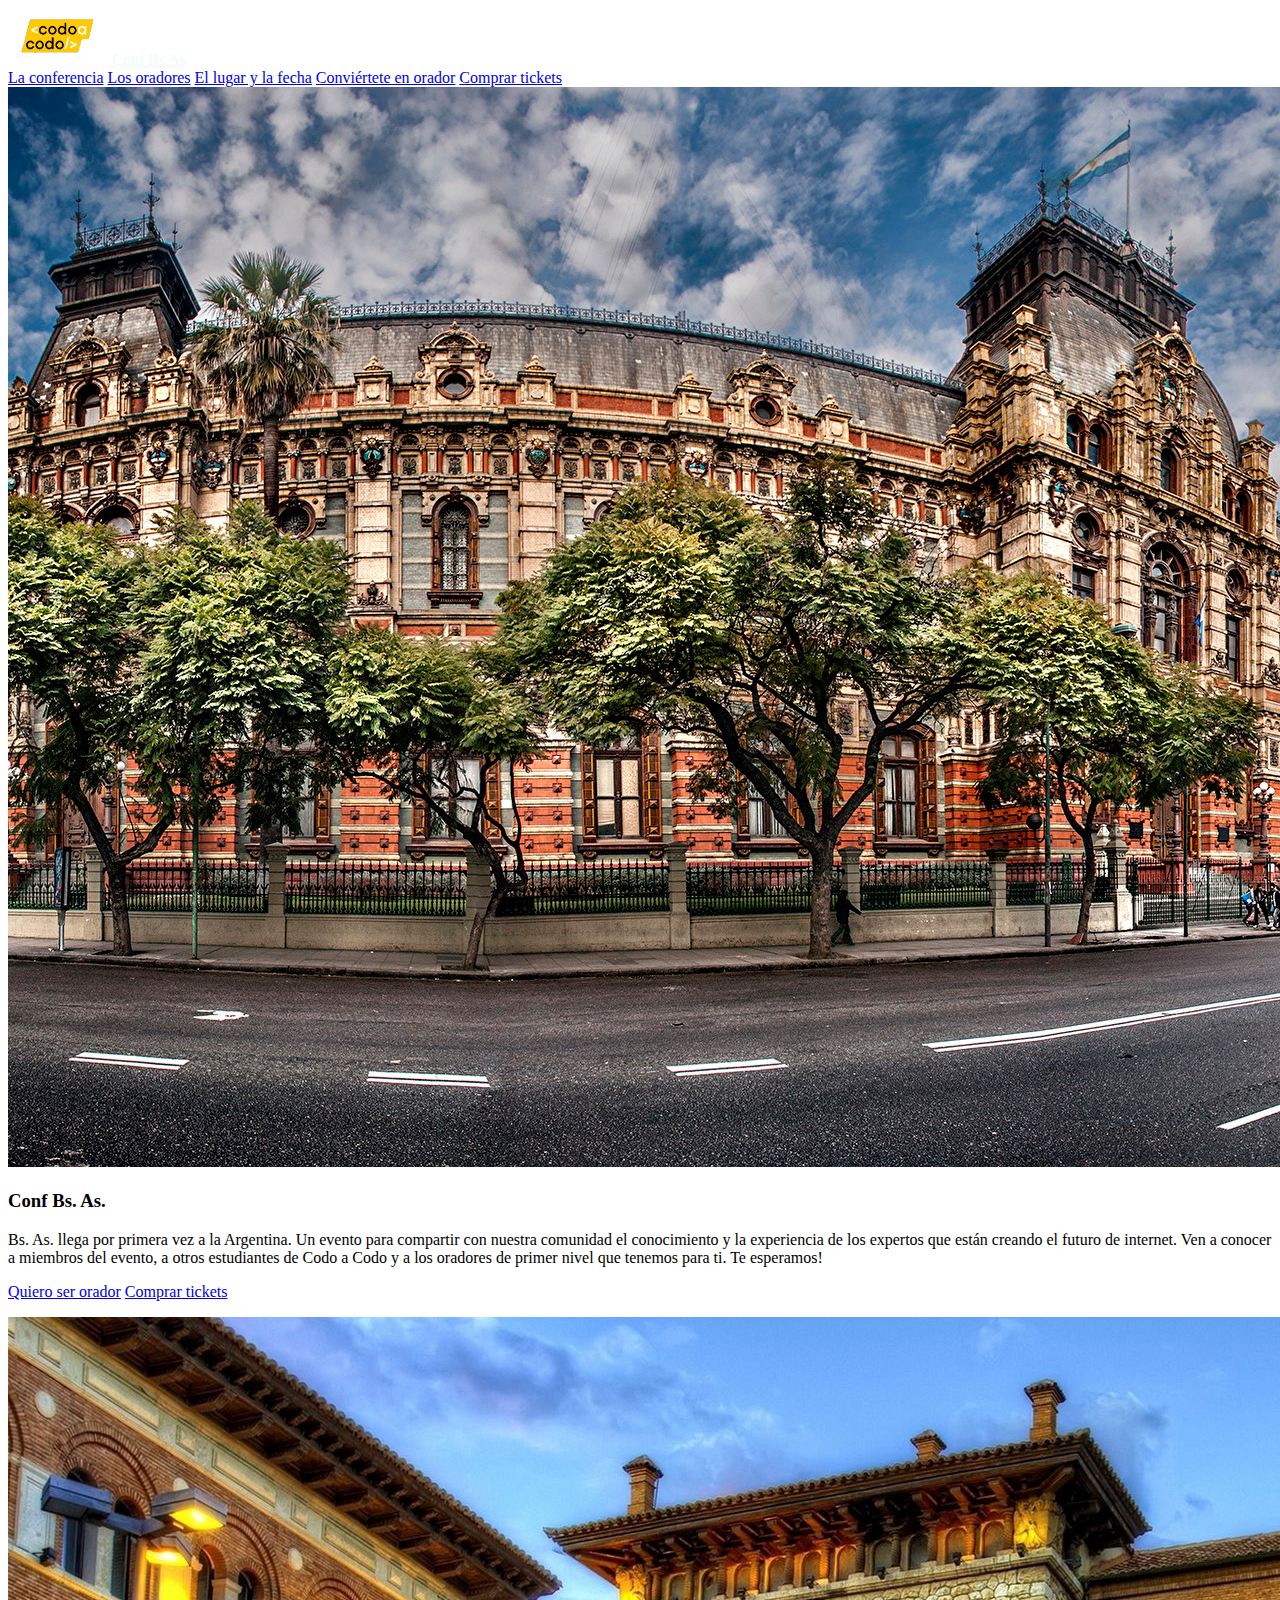
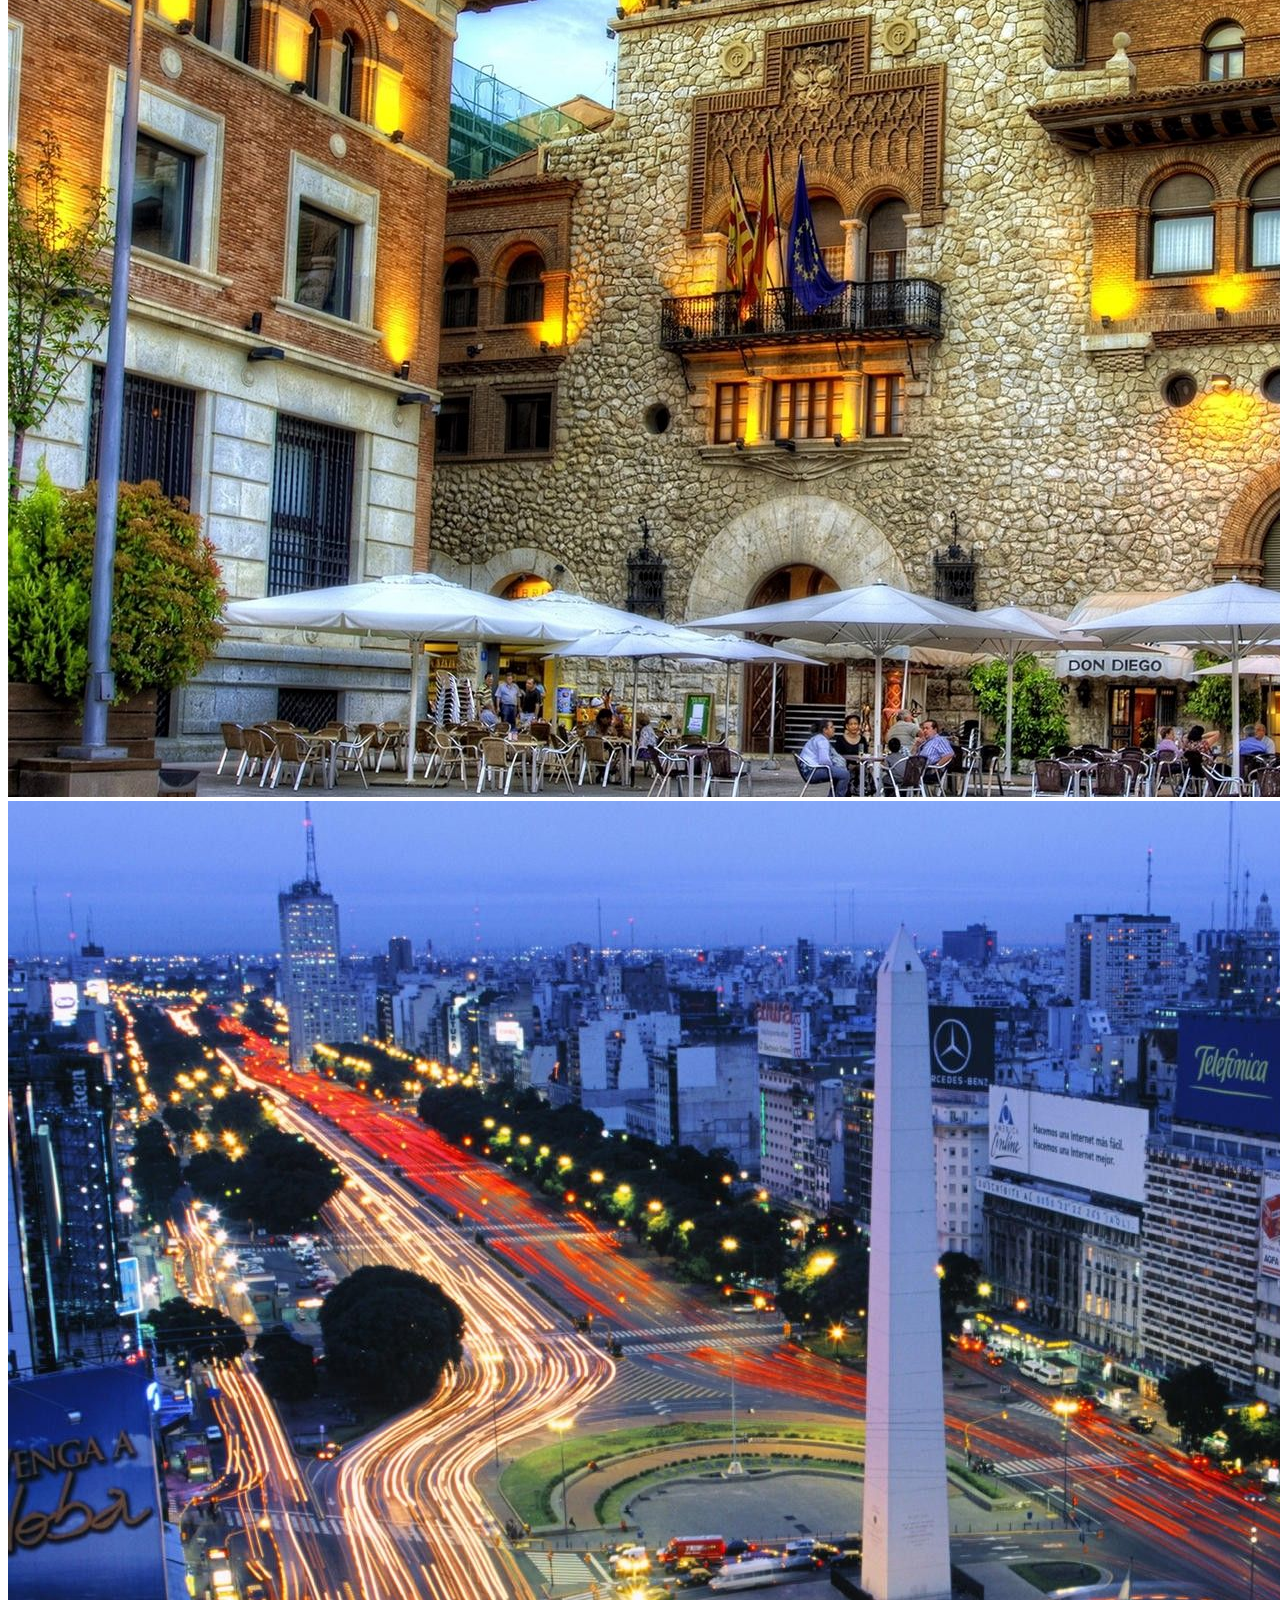
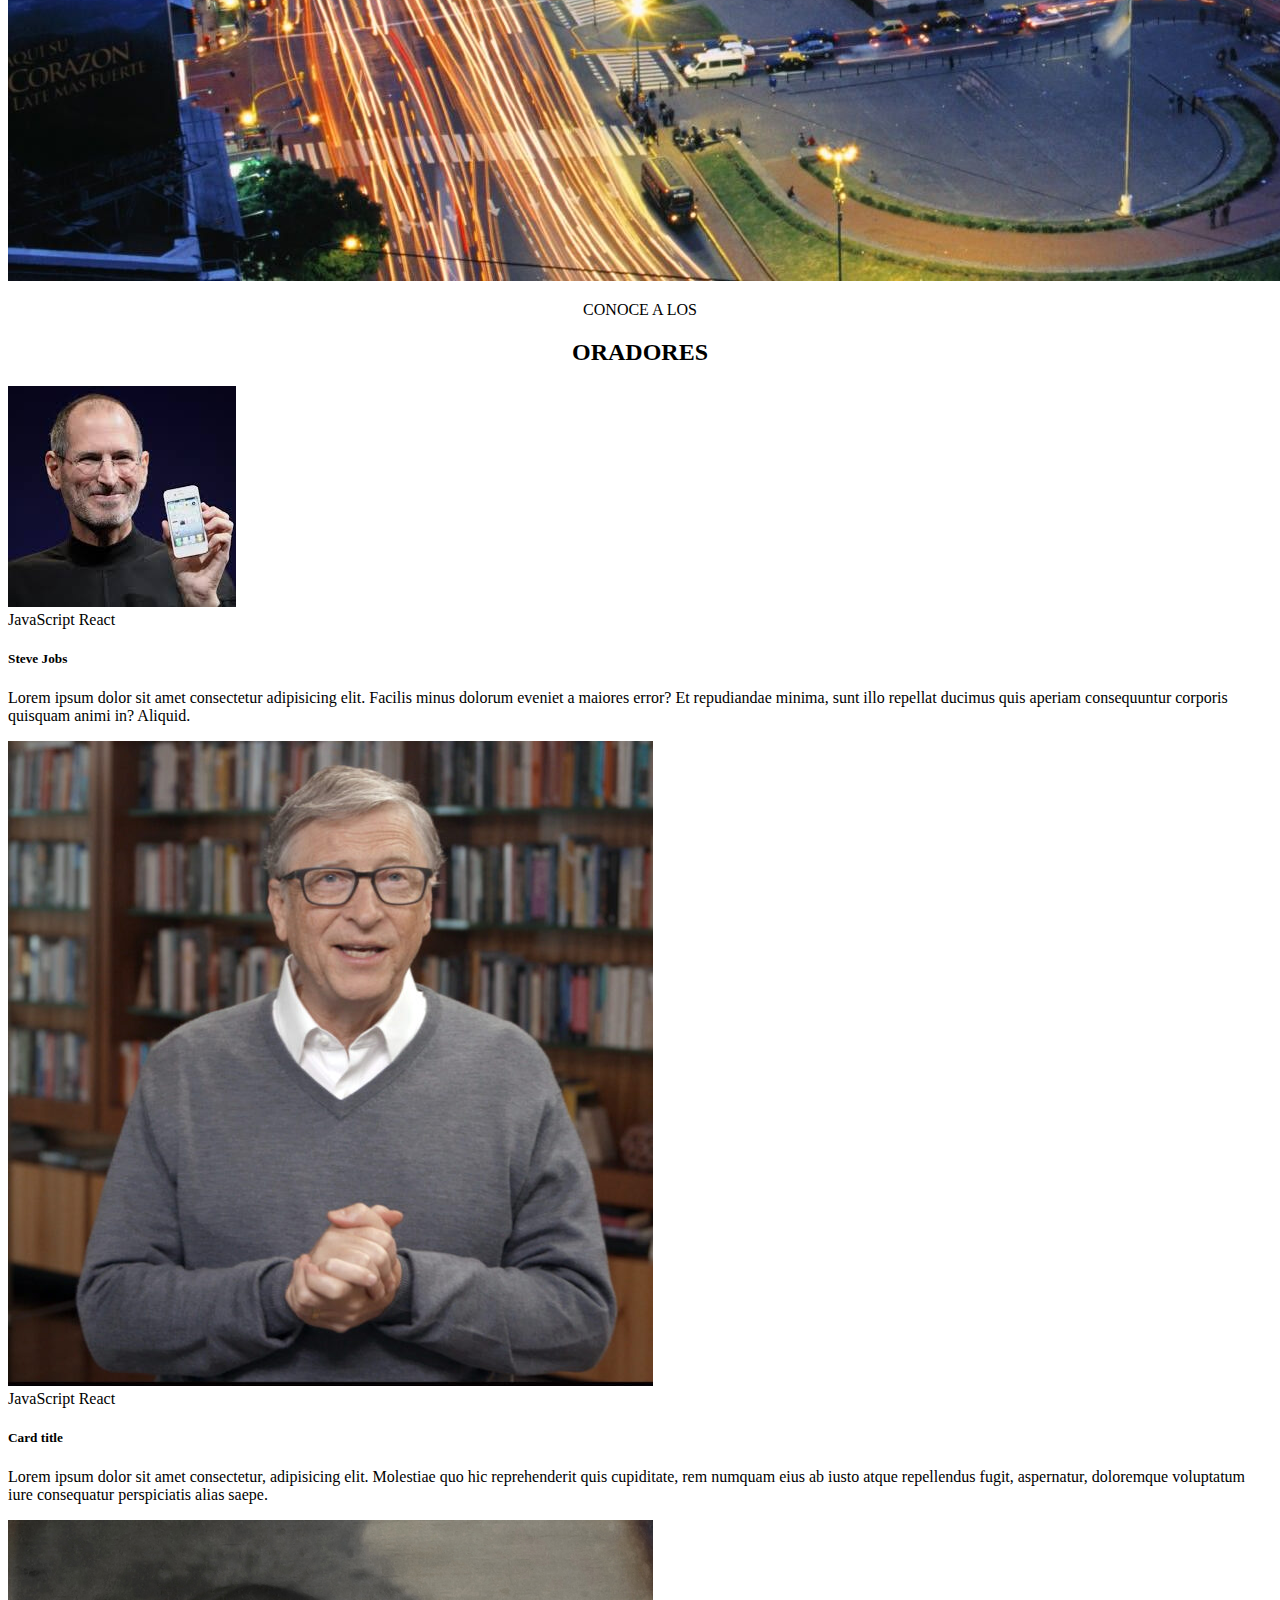
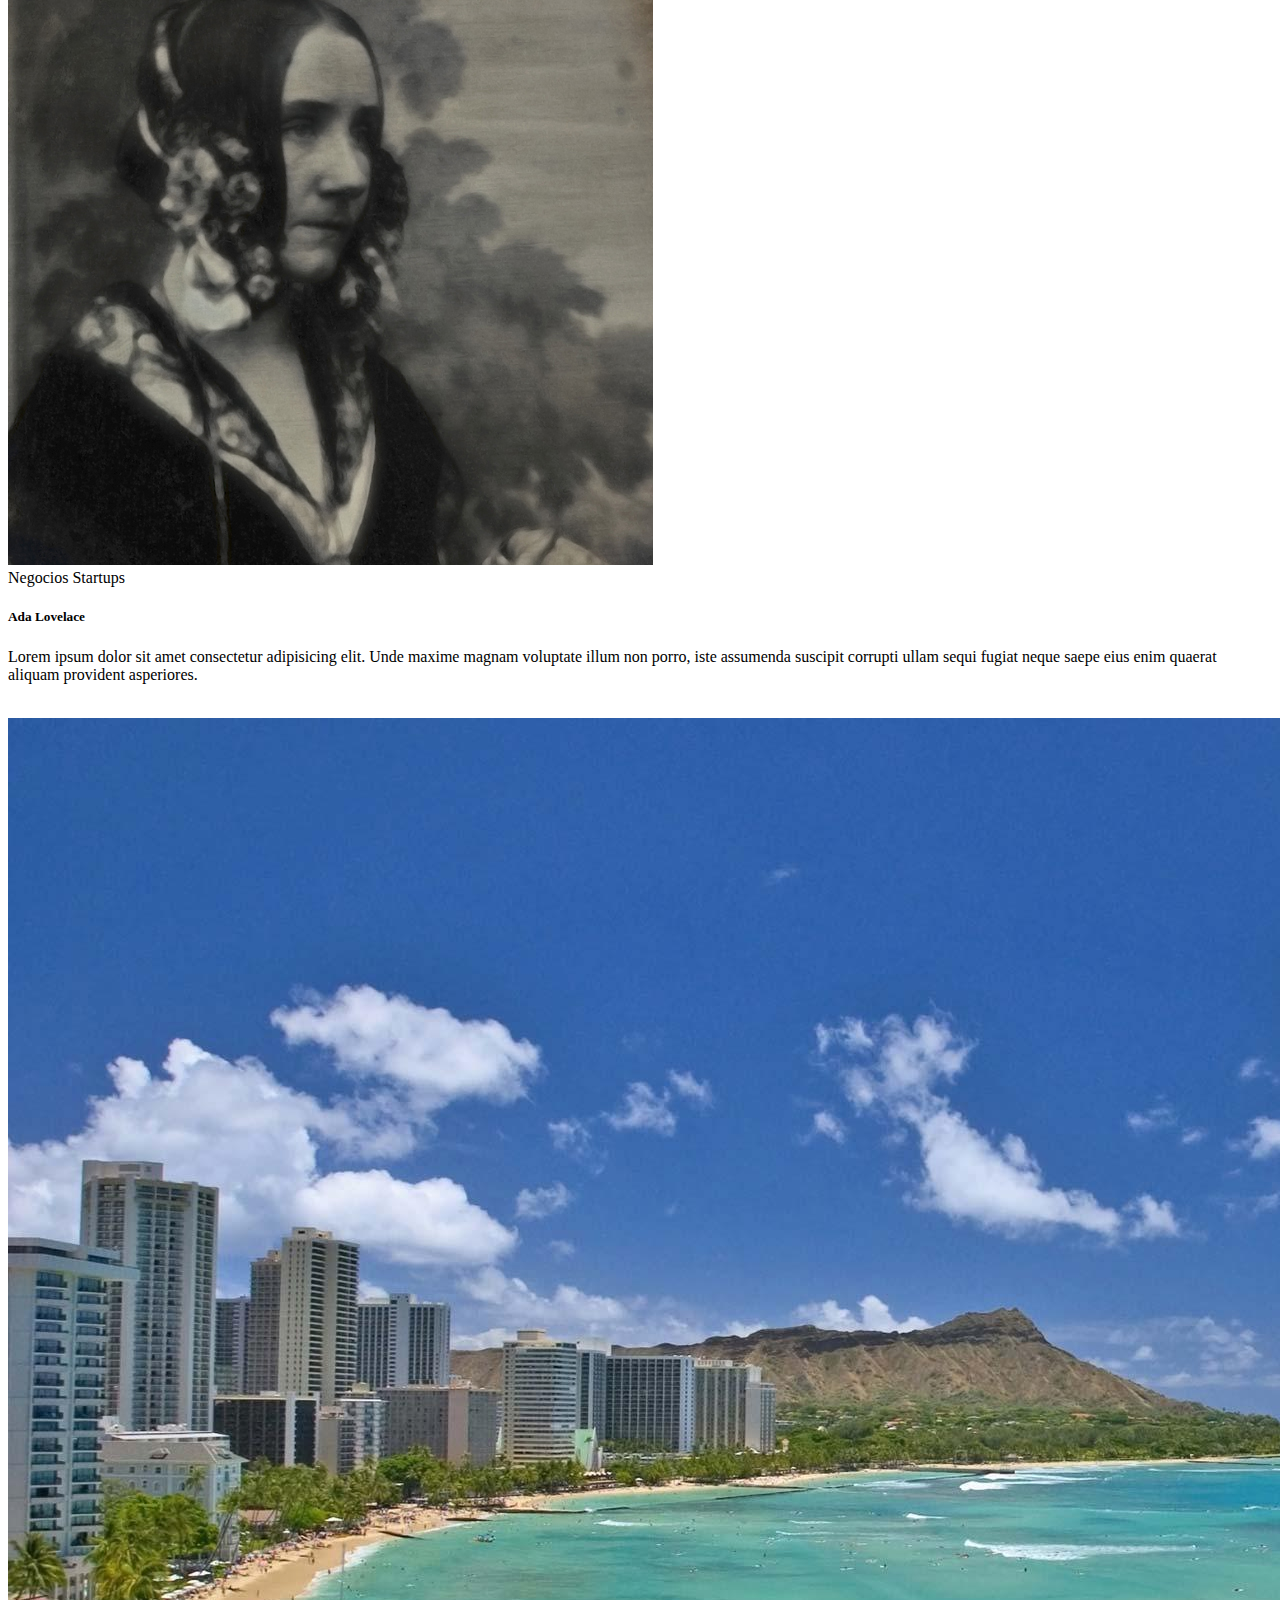
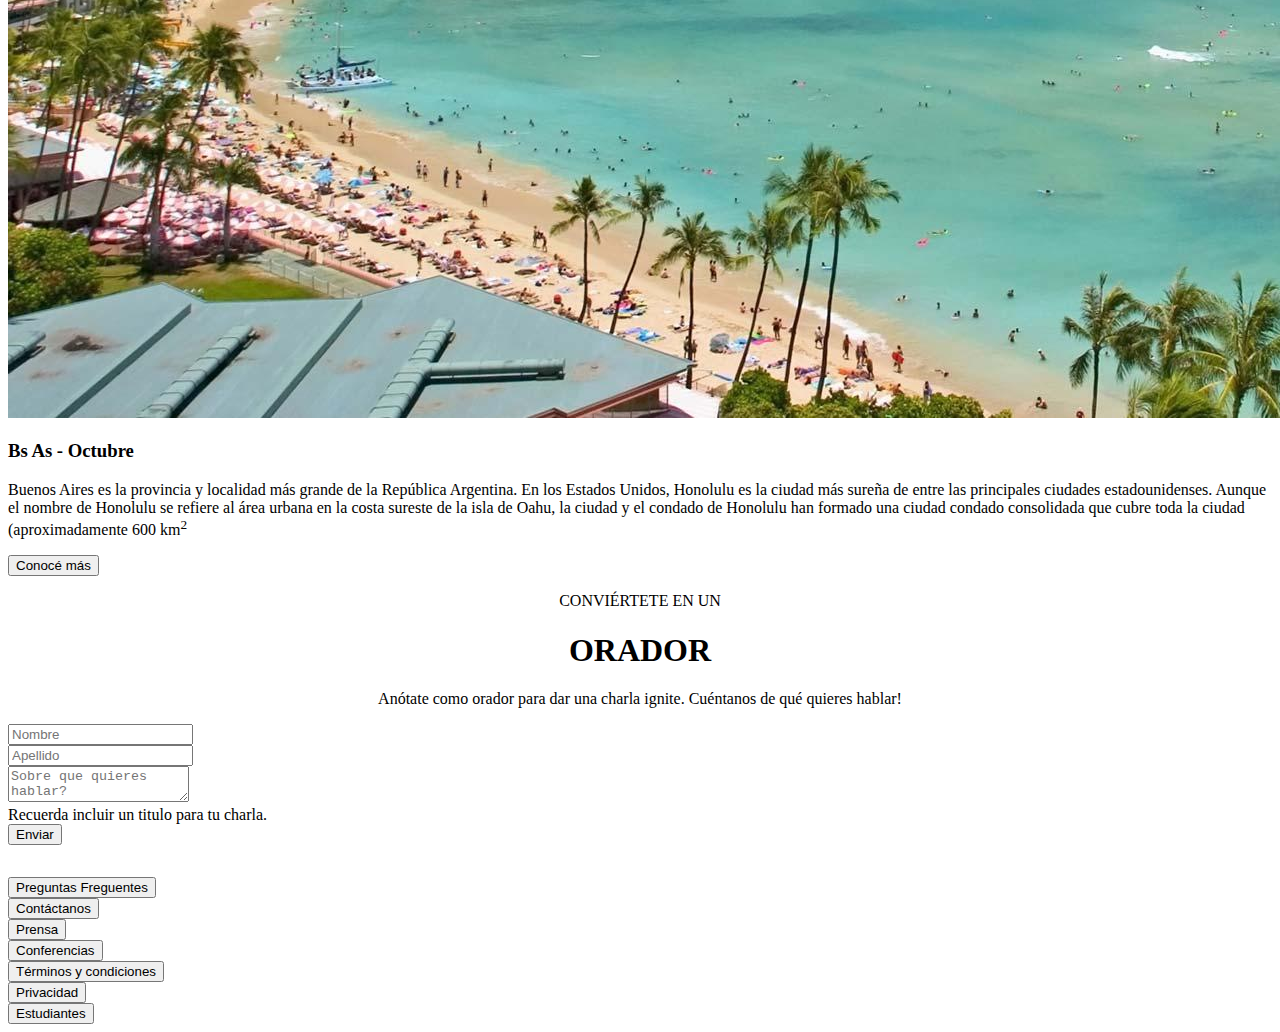
<file: index.html>
<!DOCTYPE html>
<html lang="en">
    <head>
        <title>Integrador Bootstrap</title>
        <meta charset="UTF-8">
        <meta name="viewport" content="width=device-width, initial-scale=1">
        <link href="./style.css" rel="stylesheet">
        <!-- CSS -->
        <link href="https://cdn.jsdelivr.net/npm/bootstrap@5.2.1/dist/css/bootstrap.min.css" rel="stylesheet" integrity="sha384-iYQeCzEYFbKjA/T2uDLTpkwGzCiq6soy8tYaI1GyVh/UjpbCx/TYkiZhlZB6+fzT" crossorigin="anonymous">
    </head>
    <body>
        <header>
            <nav class="navbar navbar-expand-lg navbar-dark bg-dark">
                <div class="container-fluid">
                    <nav class="navbar bg-dark">
                        <div class="container-fluid">
                          <a class="navbar-brand" id="conf" href="#">
                            <img src="./img/codoacodo.png" alt="Logo" width="100" height="auto" class="d-inline-block align-text-center">
                            Conf Bs As
                          </a>
                        </div>
                      </nav>
            
                  <div class="conteiner-fluid">
                    <div class="collapse navbar-collapse" id="navbarNavAltMarkup">
                      <div class="navbar-nav">
                        <a class="nav-link active" aria-current="page" href="#">La conferencia</a>
                        <a class="nav-link" href="#">Los oradores</a>
                        <a class="nav-link" href="#">El lugar y la fecha</a>
                        <a class="nav-link" href="#">Conviértete en orador</a>
                        <a class="nav-link text-success" href="./comprar-tickets.html">Comprar tickets</a>
                      </div>
                    </div>
                  </div>
                </div>
              </nav>
        </header>
        <main>
           <!-- CARROUSEL-->
           <div id="carouselExampleSlidesOnly" class="carousel slide" data-bs-ride="carousel">
            <div class="carousel-inner">
              <div class="carousel-item active">
                <img src="./img/ba1.jpg" class="d-block w-100" alt="...">
                <div class="container">
                  <div class="carousel-caption text-end pb-5">
                      <div class="row">
                          <div class="col-lg-6 offset-lg-6">
                              <h3>Conf Bs. As.</h3>
                              <p>Bs. As. llega por primera vez a la Argentina. Un evento para compartir con nuestra comunidad el conocimiento y la experiencia de los expertos que están creando el futuro de internet. Ven a conocer a miembros del evento, a otros estudiantes de Codo a Codo y a los oradores de primer nivel que tenemos para ti. Te esperamos!</p>
                              <p><a class="btn btn-outline-light mb-3" href="#form-orador">Quiero ser orador</a> <a class="btn btn-success ms-2 mb-3" href="comprar-tickets.html">Comprar tickets</a></p>
                          </div>
                      </div>
                  </div>
              </div>
              </div>
              <div class="carousel-item">
                <img src="./img/ba2.jpg" class="d-block w-100" alt="...">
              </div>
              <div class="carousel-item">
                <img src="./img/ba3.jpg" class="d-block w-100" alt="...">
              </div>
            </div>
          </div>

          <!--CARTAS-->
          
          <div class="conteiner-fluid">
            <div class="oradores" id="oradores">
              <p>CONOCE A LOS</p>
              <h2>ORADORES</h2>
            </div>
          </div>
    
          <div class="row row-cols-1 row-cols-md-3 g-4 w-75 mx-auto">
            <div class="col">
              <div class="card">
                <img src="./img/steve.jpg" class="card-img-top" alt="...">
                <div class="card-body">
                  <span class="badge text-bg-warning">JavaScript</span>
                  <span class="badge text-bg-info">React</span>
                  <h5 class="card-title">Steve Jobs</h5>
                  <p class="card-text">Lorem ipsum dolor sit amet consectetur adipisicing elit. Facilis minus dolorum eveniet a maiores error? Et repudiandae minima, sunt illo repellat ducimus quis aperiam consequuntur corporis quisquam animi in? Aliquid.</p>
                </div>
              </div>
            </div>
            <div class="col">
              <div class="card">
                <img src="./img/bill.jpg" class="card-img-top" alt="...">
                <div class="card-body">
                  <span class="badge text-bg-warning">JavaScript</span>
                  <span class="badge text-bg-info">React</span>
                  <h5 class="card-title">Card title</h5>
                  <p class="card-text">Lorem ipsum dolor sit amet consectetur, adipisicing elit. Molestiae quo hic reprehenderit quis cupiditate, rem numquam eius ab iusto atque repellendus fugit, aspernatur, doloremque voluptatum iure consequatur perspiciatis alias saepe.</p>
                </div>
              </div>
            </div>
            <div class="col">
              <div class="card">
                <img src="./img/ada.jpeg" class="card-img-top" alt="...">
                <div class="card-body">
                  <span class="badge text-bg-secondary">Negocios</span>
                  <span class="badge text-bg-danger">Startups</span>
                  <h5 class="card-title">Ada Lovelace</h5>
                  <p class="card-text">Lorem ipsum dolor sit amet consectetur adipisicing elit. Unde maxime magnam voluptate illum non porro, iste assumenda suscipit corrupti ullam sequi fugiat neque saepe eius enim quaerat aliquam provident asperiores.</p>
                
                </div>
              </div>
            </div>

          </div>
        
          <br>
          <!--CARROUSEL 2: FOTO Y TEXTO-->

          <div class="card mb-3">
            <div class="row g-0">
              <div class="col-6">
                <img src="./img/honolulu.jpg" class="img-fluid rounded-start" alt="...">
              </div>
              <div class="col-md-6 bg-dark text-white">
                <div class="card-body">
                  <h3 class="card-title">Bs As - Octubre</h3>
                  <p class="card-text">Buenos Aires es la provincia y localidad más grande de la
                    República Argentina. En los Estados Unidos, Honolulu es la ciudad
                    más sureña de entre las principales ciudades estadounidenses.
                    Aunque el nombre de Honolulu se refiere al área urbana en la costa
                    sureste de la isla de Oahu, la ciudad y el condado de Honolulu han
                    formado una ciudad condado consolidada que cubre toda la ciudad
                    (aproximadamente 600 km<sup>2</sup></p>
                  <button type="button" class="btn btn-outline-light">Conocé más</button>
                </div>
              </div>
            </div>
          </div>

          <!--FORMULARIO-->
          
          <div class="conteiner-fluid">
            <div class="formulario oradores" id="formulario-oradores">
              <p>CONVIÉRTETE EN UN</p>
              <h1>ORADOR</h1>
              <p>Anótate como orador para dar una charla ignite. Cuéntanos de qué quieres hablar!</p>
            </div>
          </div>
          <form class="container-fluid w-75">
          <div class="row">
            <div class="col">
              <input type="text" class="form-control" placeholder="Nombre" aria-label="Nombre">
            </div>
            <div class="col">
              <input type="text" class="form-control" placeholder="Apellido" aria-label="Apellido">
            </div>
          </div>
          
          <div class="input-group mt-3">
            <textarea class="form-control" placeholder="Sobre que quieres hablar?" aria-label="Sobre que quieres hablar?"></textarea>
          
          </div>
          <div class="form-text">Recuerda incluir un titulo para tu charla.</div>
    
                 <!--BOTÓN ENVIAR-->
              <div class="d-grid gap-2 mt-3">
                <button class="btn btn-success" type="submit">Enviar</button>
              </div>
            
            </form>
        </main>
        <footer>
          <div class="mt-3 py-lg-3 bg-secondary bg-gradient">
            <div class="row mx-0 justify-content-between">
              <div class="col-auto">
                <button type="button" class="text-decoration-none btn text-white">
                  Preguntas Freguentes
                </button>
              </div>
              <div class="col-auto">
                <button type="button" class="text-decoration-none btn text-white">
                  Contáctanos
                </button>
              </div>
              <div class="col-auto">
                <button type="button" class="text-decoration-none btn text-white">
                  Prensa
                </button>
              </div>
              <div class="col-auto">
                <button type="button" class="text-decoration-none btn text-white">
                  Conferencias
                </button>
              </div>
              <div class="col-auto">
                <button type="button" class="text-decoration-none btn text-white">
                  Términos y condiciones
                </button>
              </div>
              <div class="col-auto">
                <button type="button" class="text-decoration-none btn text-white">
                  Privacidad
                </button>
              </div>
              <div class="col-auto">
                <button type="button" class="text-decoration-none btn text-white">
                  Estudiantes
                </button>
              </div>
            </div>
          </div>
        </footer>
          <!-- JavaScript -->
          <script src="https://cdn.jsdelivr.net/npm/bootstrap@5.2.1/dist/js/bootstrap.bundle.min.js" integrity="sha384-u1OknCvxWvY5kfmNBILK2hRnQC3Pr17a+RTT6rIHI7NnikvbZlHgTPOOmMi466C8" crossorigin="anonymous"></script>
    </body>
</html>
</file>
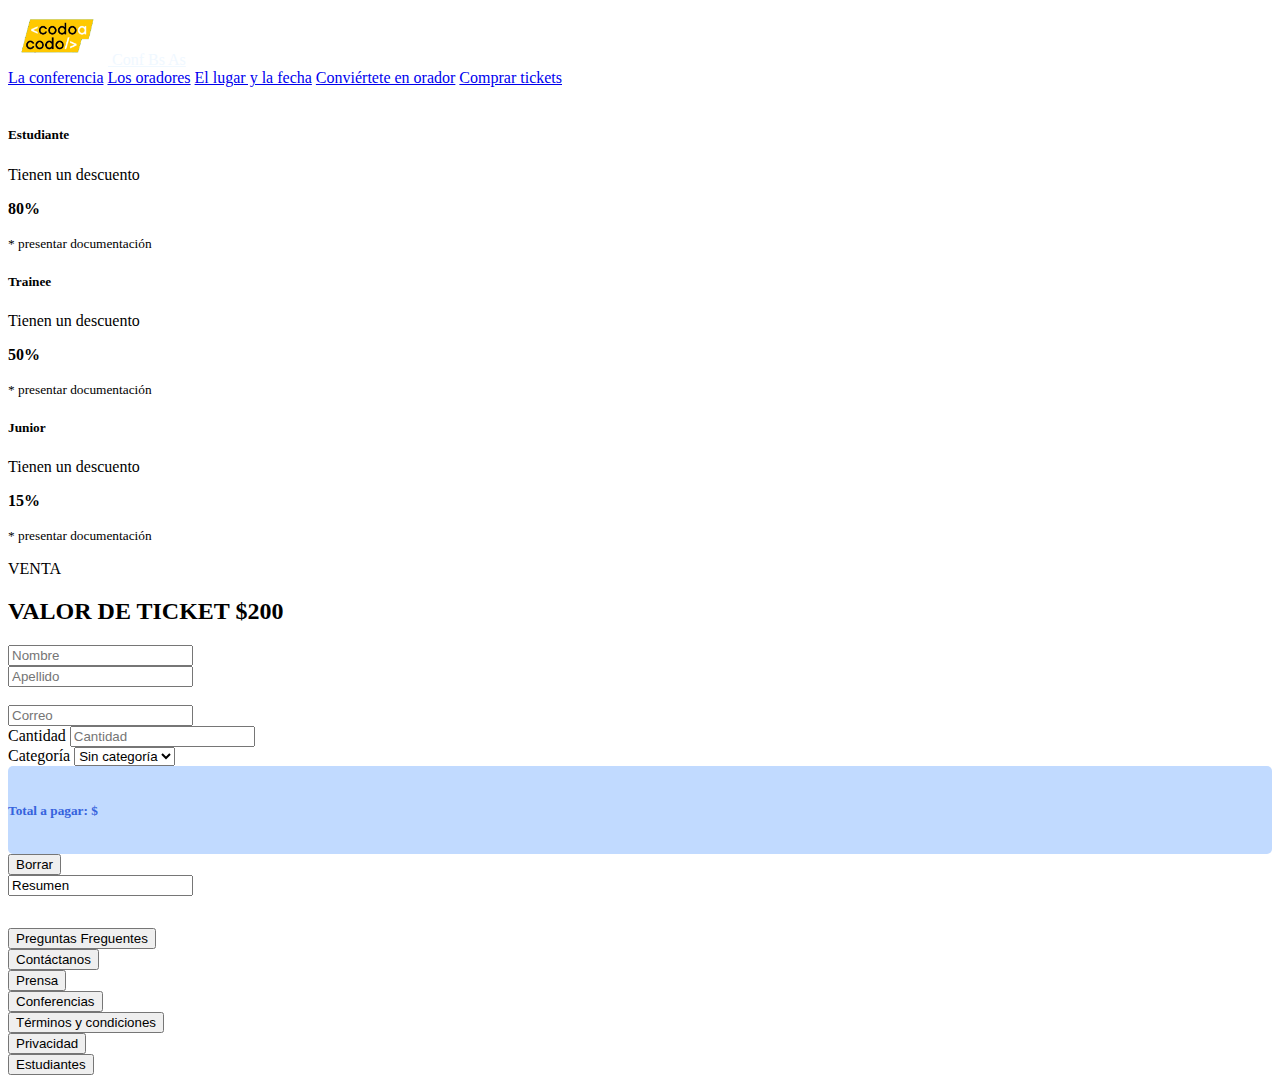
<file: comprar-tickets.html>
<!DOCTYPE html>
<html lang="en">
    <head>
        <title>COMPRAR TICKETS</title>
        <meta charset="UTF-8">
        <meta name="viewport" content="width=device-width, initial-scale=1">
        <link href="style.css" rel="stylesheet">
        <!-- CSS only -->
<link href="https://cdn.jsdelivr.net/npm/bootstrap@5.2.2/dist/css/bootstrap.min.css" rel="stylesheet" integrity="sha384-Zenh87qX5JnK2Jl0vWa8Ck2rdkQ2Bzep5IDxbcnCeuOxjzrPF/et3URy9Bv1WTRi" crossorigin="anonymous">
    </head>
    <body>
        <header>
          <nav class="navbar navbar-expand-lg navbar-dark bg-dark">
            <div class="container-fluid">
                <nav class="navbar bg-dark">
                    <div class="container-fluid">
                      <a class="navbar-brand" id="conf" href="./index.html">
                        <img src="./img/codoacodo.png" alt="Logo" width="100" height="auto" class="d-inline-block align-text-center">
                        Conf Bs As
                      </a>
                    </div>
                  </nav>
        
              <div class="conteiner-fluid">
                <div class="collapse navbar-collapse" id="navbarNavAltMarkup">
                  <div class="navbar-nav">
                    <a class="nav-link active" aria-current="page" href="./index.html">La conferencia</a>
                    <a class="nav-link" href="#">Los oradores</a>
                    <a class="nav-link" href="#">El lugar y la fecha</a>
                    <a class="nav-link" href="#">Conviértete en orador</a>
                    <a class="nav-link text-success" href="#">Comprar tickets</a>
                  </div>
                </div>
              </div>
            </div>
          </nav>
        </header>
        <main>
          <br>
            <!-- CARTAS DE DESCUENTO-->
            <div class="conteiner-fluid w-75 mx-auto">
             <div class="cartas" id="cartas">
              <div class="row row-cols-1 row-cols-md-3 g-4">
                <div class="col">
                  <div class="card h-100 border-info mb-3 text-center" style="max-width: 20rem;">
                    <div class="card-body">
                      <h5 class="card-title">Estudiante</h5>
                      <p class="card-text">Tienen un descuento</p>
                      <p class="card-text"><strong>80%</strong></p>
                      <small class="text-muted">* presentar documentación</small>
                    </div>
                  </div>
                </div>
                <div class="col">
                  <div class="card h-100 border-info mb-3 text-center" style="max-width: 20rem;">
                    <div class="card-body">
                      <h5 class="card-title">Trainee</h5>
                      <p class="card-text">Tienen un descuento</p>
                      <p class="card-text"><strong>50%</strong></p>
                      <small class="text-muted">* presentar documentación</small>
                    </div>
                  </div>
                </div>
                <div class="col">
                  <div class="card h-100 border-warning mb-3 text-center" style="max-width: 20rem;">
                    <div class="card-body">
                      <h5 class="card-title">Junior</h5>
                      <p class="card-text">Tienen un descuento</p>
                      <p class="card-text"><strong>15%</strong></p>
                      <small class="text-muted">* presentar documentación</small>
                    </div>
                  </div>
                </div>
              </div>
            </div>
        </div>

              <div class="conteiner-fluid text-center">
                <div class="venta" id="venta">
                  <p>VENTA</p>
                  <h2>VALOR DE TICKET $200</h2>
                </div>
              </div>
        
             <!--FORMULARIO-->
              
              <form class="container-fluid w-75" action="">
                <div class="row">
                  <div class="col">
                    <input type="text" class="form-control" placeholder="Nombre" aria-label="Nombre" id="nombre">
                  </div>
                  <div class="col">
                    <input type="text" class="form-control" placeholder="Apellido" aria-label="Apellido" id="apellido">
                  </div>
                </div>
                <br>
                <div class="row">
                    <div class="col">
                        <div class="mb-3">
                            <input type="email" class="form-control" placeholder="Correo" aria-label="Correo" id="correo">
                        </div>
                    </div>
                </div>
                <div class="row">
                    <div class="col">
                        <div class="mb-3">
                            <label for="exampleInputEmail1" class="form-label">Cantidad</label>
                            <input type="text" class="form-control" placeholder="Cantidad" aria-label="Cantidad" id="cantidad"></div>
                    </div>
                    <div class="col">
                      <label for="exampleInputEmail1" class="form-label">Categoría</label>
                      <select class="form-select" aria-label="Default select example" id="categoria">
                        <option value="0">Sin categoría</option>
                        <option value="1">Estudiante</option>
                        <option value="2">Trainee</option>
                        <option value="3">Junior</option>
                      </select>
                    </div>
                </div>
                <div class="row" id="final">
                    <div class="col">
                        <div class="mb-3">
                            <h5 id="total" >Total a pagar: $</h5>
                        </div>
                    </div>
                </div>
                <div class="row">
                    <div class="col">
                        <div class="mb-3">
                            <div class="d-grid gap-2 mt-3">
                                <button class="btn btn-success" type="reset" onclick="reset()">Borrar</button>
                            </div>
                        </div>
                    </div>
                    <div class="col">
                        <div class="mb-3">
                            <div class="d-grid gap-2 mt-3">
                                <input value="Resumen" class="btn btn-success" onclick="total_a_pagar()"/>
                            </div>
                        </div>
                    </div>
                </div>
            </form>
        </main>
        <footer>
          <div class="mt-3 py-lg-3 bg-secondary bg-gradient">
            <div class="row mx-0 justify-content-between">
              <div class="col-auto">
                <button type="button" class="text-decoration-none btn text-white">
                  Preguntas Freguentes
                </button>
              </div>
              <div class="col-auto">
                <button type="button" class="text-decoration-none btn text-white">
                  Contáctanos
                </button>
              </div>
              <div class="col-auto">
                <button type="button" class="text-decoration-none btn text-white">
                  Prensa
                </button>
              </div>
              <div class="col-auto">
                <button type="button" class="text-decoration-none btn text-white">
                  Conferencias
                </button>
              </div>
              <div class="col-auto">
                <button type="button" class="text-decoration-none btn text-white">
                  Términos y condiciones
                </button>
              </div>
              <div class="col-auto">
                <button type="button" class="text-decoration-none btn text-white">
                  Privacidad
                </button>
              </div>
              <div class="col-auto">
                <button type="button" class="text-decoration-none btn text-white">
                  Estudiantes
                </button>
              </div>
            </div>
          </div>
        </footer>
    
        <!-- JavaScript Bundle with Popper -->
<script src="https://cdn.jsdelivr.net/npm/bootstrap@5.2.2/dist/js/bootstrap.bundle.min.js" integrity="sha384-OERcA2EqjJCMA+/3y+gxIOqMEjwtxJY7qPCqsdltbNJuaOe923+mo//f6V8Qbsw3" crossorigin="anonymous"></script>
<script src="js/function.js"></script>    
</body>
</html>
</file>
<file: style.css>
.oradores {
    margin-top: 1rem;
    text-align: center;
}
footer{
 margin-top: 2rem;
}
#conf{
    color:aliceblue;
}

#final {
    padding-top: 15px;
    padding-bottom: 13px;
    background-color: rgb(193, 218, 255);
    color: rgb(54, 99, 221);
    border-radius: 5px;
  }
</file>
